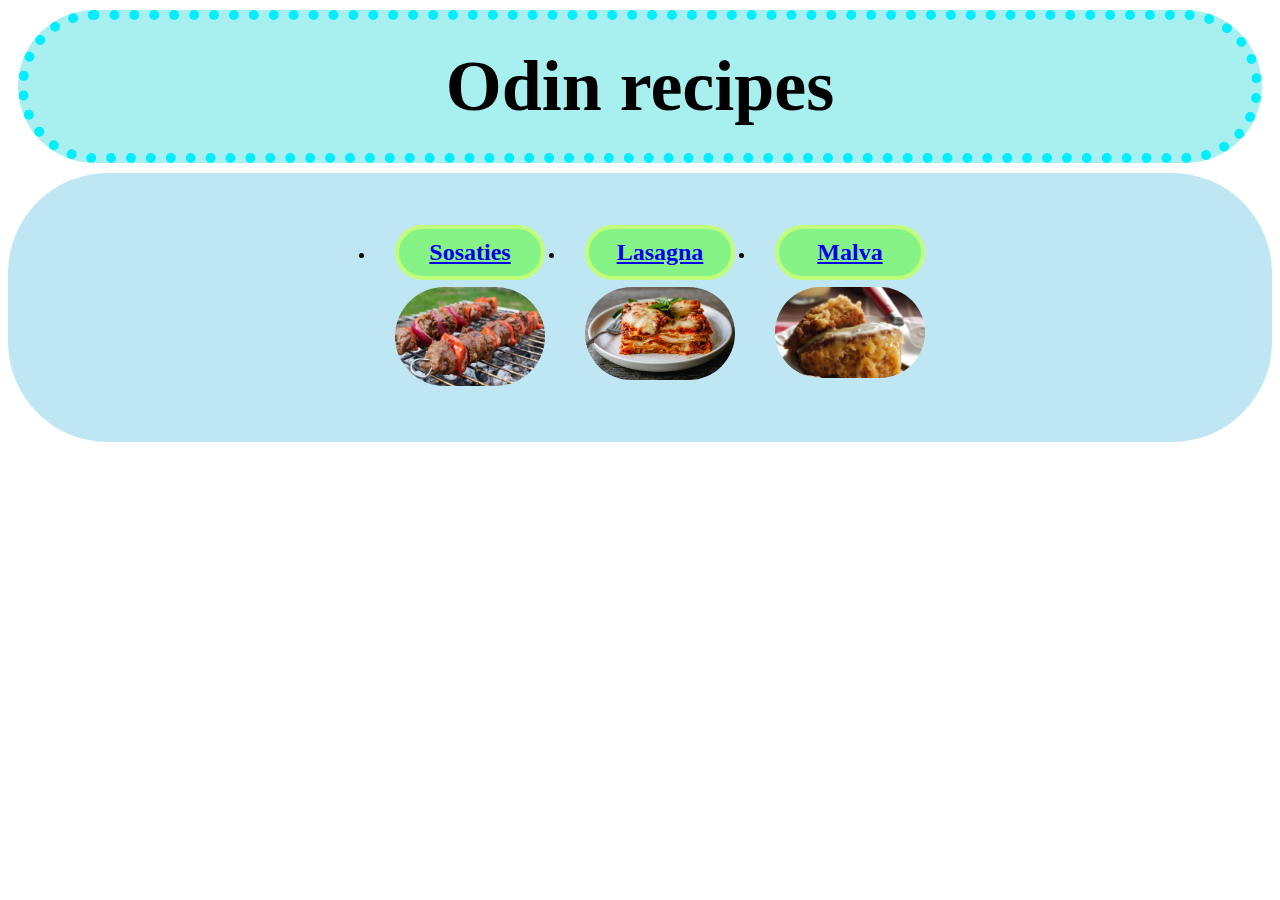
<file: index.html>
<!DOCTYPE html>
<html lang="en">
<head>
    <meta charset="UTF-8">
    <title>The Odin Project Special Recipes</title>
    <link rel="stylesheet" href="style.css">
</head>

<body>
    <h1 class="pheading">Odin recipes</h1>

    <nav>
        <div class="container">
    <ul class="list">
        <li>
            <h3 class="name"><a href=recipes/sosaties.html>Sosaties</h3>
            <a href="recipes/sosaties.html">
            <img class ="thumb" src="img/sosaties.png" alt="sosaties" href="recipes/sosaties.html">
        </a>
        </li>
        <li>
            <h3 class="name"><a href =recipes/lasagna.html>Lasagna</h3>
            <a href="recipes/lasagna.html">
            <img class ="thumb" src="img/lasagna.jpg" alt="Lasagna">
        </a>
        </li>
        <li>
            <h3 class="name"><a href =recipes/malva.html>Malva</h3>
            <a href="recipes/malva.html">
            <img class ="thumb" src="img/malva.jpg" alt="Malva">
        </a>
        </li>
    </ul>
    </div>
    </nav>
    
</body>
</html>
</file>
<file: style.css>
* {
    box-sizing:border-box
}

.pheading {
    text-align: center; 
    font-size: 72px;
    padding: 25px;
    border: 10px rgb(0, 238, 255);
    border-style: dotted;
    margin: 10px;
    background-color: rgb(168, 240, 240);
    border-radius: 100px;
}

.thumb {
    width: 150px;
    height: auto;
    border: 5px;
    margin: 20px;
    border-radius: 75px;
    margin-top: 2px;
    }

.name {
    background-color: rgb(134, 243, 134);
    color: white;
    font-weight: bold;
    font-size: 24px;
    padding: 10px;
    margin: 20px;
    border: 4px solid rgb(193, 255, 123);
    border-radius: 50px;
    margin-bottom: 5px;
    text-align: center;
}

.container {
    display: flex;
    background: rgb(191, 230, 243);
    padding: 16px;
    gap: 8px;
    border-radius: 100px;
    align-items: center;
    justify-content: center;
}

.list {
    display: inline-flex;
    flex-wrap: wrap;
}
</file>
